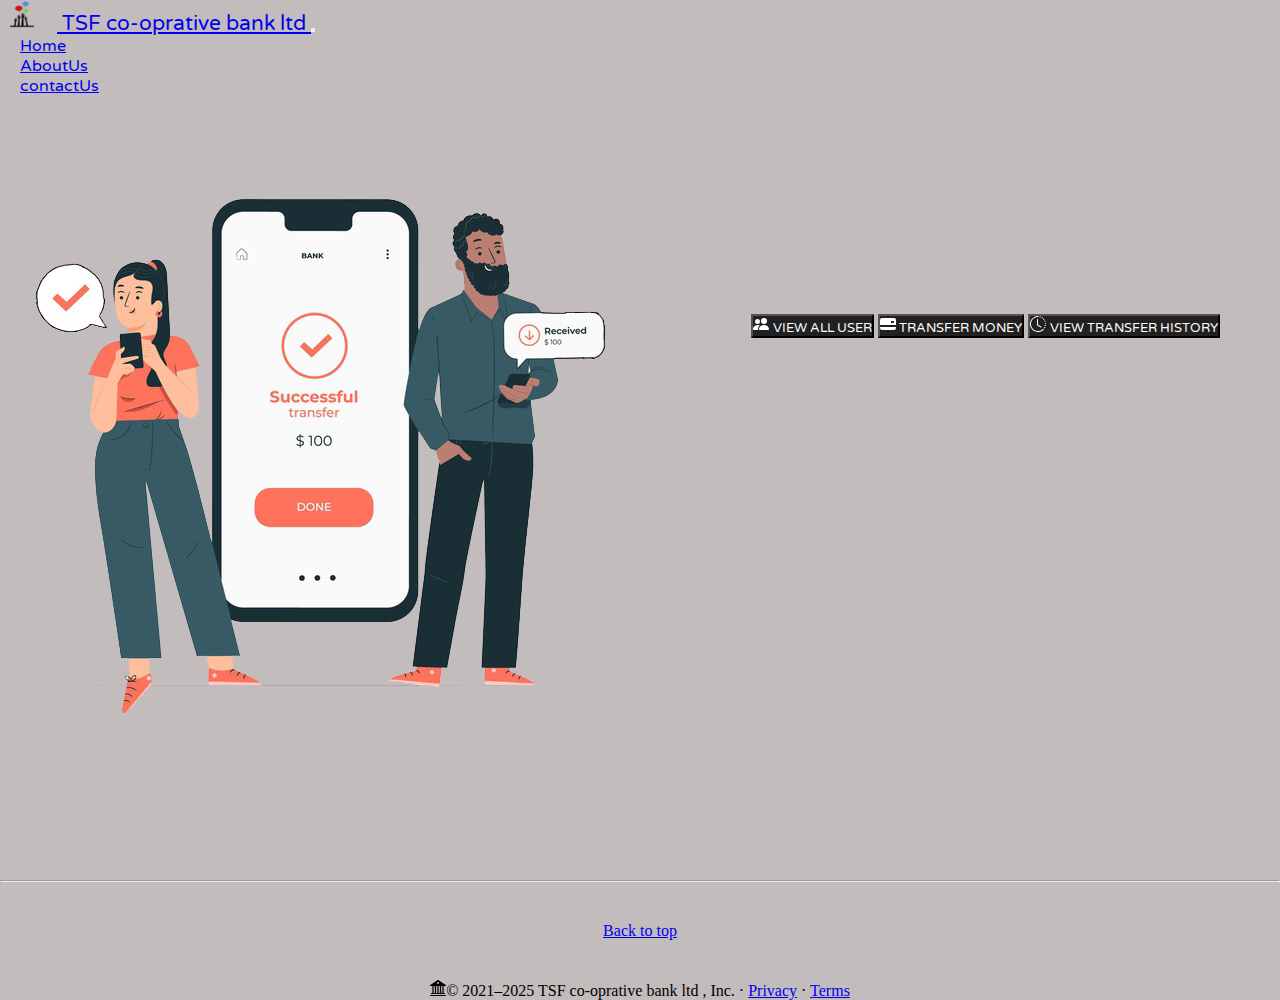
<file: Index.html>
<!doctype html>
<html lang="en">

<head>
  <!-- Required meta tags -->
  <meta charset="utf-8">
  <meta name="viewport" content="width=device-width, initial-scale=1">

  <!-- Bootstrap CSS -->
  
  <link href="https://cdn.jsdelivr.net/npm/bootstrap@5.0.1/dist/css/bootstrap.min.css" rel="stylesheet"
    integrity="sha384-+0n0xVW2eSR5OomGNYDnhzAbDsOXxcvSN1TPprVMTNDbiYZCxYbOOl7+AMvyTG2x" crossorigin="anonymous">
  <link rel="stylesheet" href="style.css">
  <link rel="preconnect" href="https://fonts.gstatic.com">
  <link href="https://fonts.googleapis.com/css2?family=Varela+Round&display=swap" rel="stylesheet">
  
  <title>eBanking</title>
    <link href="image/logo_small.png" rel="icon">
    <meta name="theme-color" content="rgb(41, 43, 44)">
</head>

<body>
  <!-- <section> -->
  <nav class="navbar navbar-expand-lg navbar-dark bg-dark" id="navbar">
    <div class="container-fluid">
      <a class="navbar-brand" href="#">
        <img src="image/logo_small.png" alt="" id="logo" class="d-inline-block align-text-top">
        TSF co-oprative bank ltd
      </a>
      <button class="navbar-toggler" type="button" data-bs-toggle="collapse" data-bs-target="#navbarSupportedContent"
        aria-controls="navbarSupportedContent" aria-expanded="false" aria-label="Toggle navigation">
        <span class="navbar-toggler-icon"></span>
      </button>

      <div class="collapse navbar-collapse" id="navbarSupportedContent">
        <ul class="navbar-nav me-auto mb-2 mb-lg-0">
          <li class="nav-item">
            <a class="nav-link active" aria-current="page" href="#">Home</a>
          </li>
          <li class="nav-item">
            <a class="nav-link" href="About.html">AboutUs</a>
          </li>
          <li class="nav-item">
            <a class="nav-link" href="contact.html">contactUs</a>
          </li>

        </ul>

      </div>
    </div>
  </nav>

  <div class="content">
    <!-- bank image -->
    <div id="ImgDiv">
      <img class="img-fluid" src="image/banking.png" alt="Image can't load">
    </div>
    <!-- button section -->
    <div class="d-grid gap-2 col-6 mx-auto" id="buttons">
      <button class="btn btn-danger" type="button">
        <svg xmlns="http://www.w3.org/2000/svg" width="16" height="16" fill="currentColor" class="bi bi-people-fill"
          viewBox="0 0 16 16">
          <path d="M7 14s-1 0-1-1 1-4 5-4 5 3 5 4-1 1-1 1H7zm4-6a3 3 0 1 0 0-6 3 3 0 0 0 0 6z"></path>
          <path fill-rule="evenodd"
            d="M5.216 14A2.238 2.238 0 0 1 5 13c0-1.355.68-2.75 1.936-3.72A6.325 6.325 0 0 0 5 9c-4 0-5 3-5 4s1 1 1 1h4.216z">
          </path>
          <path d="M4.5 8a2.5 2.5 0 1 0 0-5 2.5 2.5 0 0 0 0 5z"></path>
        </svg>
        <a href="user.php"> View all user</a></button>
      <button class="btn btn-danger" type="button">
        <svg xmlns="http://www.w3.org/2000/svg" width="16" height="16" fill="currentColor"
          class="bi bi-credit-card-2-back-fill" viewBox="0 0 16 16">
          <path
            d="M0 4a2 2 0 0 1 2-2h12a2 2 0 0 1 2 2v5H0V4zm11.5 1a.5.5 0 0 0-.5.5v1a.5.5 0 0 0 .5.5h2a.5.5 0 0 0 .5-.5v-1a.5.5 0 0 0-.5-.5h-2zM0 11v1a2 2 0 0 0 2 2h12a2 2 0 0 0 2-2v-1H0z">
          </path>
        </svg>
        <a href="user.php">Transfer money</a></button>
      <button class="btn btn-danger" type="button">
        <svg xmlns="http://www.w3.org/2000/svg" width="16" height="16" fill="currentColor" class="bi bi-clock-history"
          viewBox="0 0 16 16">
          <path
            d="M8.515 1.019A7 7 0 0 0 8 1V0a8 8 0 0 1 .589.022l-.074.997zm2.004.45a7.003 7.003 0 0 0-.985-.299l.219-.976c.383.086.76.2 1.126.342l-.36.933zm1.37.71a7.01 7.01 0 0 0-.439-.27l.493-.87a8.025 8.025 0 0 1 .979.654l-.615.789a6.996 6.996 0 0 0-.418-.302zm1.834 1.79a6.99 6.99 0 0 0-.653-.796l.724-.69c.27.285.52.59.747.91l-.818.576zm.744 1.352a7.08 7.08 0 0 0-.214-.468l.893-.45a7.976 7.976 0 0 1 .45 1.088l-.95.313a7.023 7.023 0 0 0-.179-.483zm.53 2.507a6.991 6.991 0 0 0-.1-1.025l.985-.17c.067.386.106.778.116 1.17l-1 .025zm-.131 1.538c.033-.17.06-.339.081-.51l.993.123a7.957 7.957 0 0 1-.23 1.155l-.964-.267c.046-.165.086-.332.12-.501zm-.952 2.379c.184-.29.346-.594.486-.908l.914.405c-.16.36-.345.706-.555 1.038l-.845-.535zm-.964 1.205c.122-.122.239-.248.35-.378l.758.653a8.073 8.073 0 0 1-.401.432l-.707-.707z" />
          <path d="M8 1a7 7 0 1 0 4.95 11.95l.707.707A8.001 8.001 0 1 1 8 0v1z" />
          <path
            d="M7.5 3a.5.5 0 0 1 .5.5v5.21l3.248 1.856a.5.5 0 0 1-.496.868l-3.5-2A.5.5 0 0 1 7 9V3.5a.5.5 0 0 1 .5-.5z" />
        </svg>
        <a href="transactionhistory.php">View transfer history</a></button>
    </div>
  </div>
<!-- </section> -->
<!-- <section class="footer"> -->




  <div id="foot">
    <hr>
    <footer class="container">
      <p class="float-end"><a href="#">Back to top</a></p>

      <p><svg xmlns="http://www.w3.org/2000/svg" width="16" height="16" fill="currentColor" class="bi bi-bank2"
          viewBox="0 0 16 16">
          <path
            d="M8.277.084a.5.5 0 0 0-.554 0l-7.5 5A.5.5 0 0 0 .5 6h1.875v7H1.5a.5.5 0 0 0 0 1h13a.5.5 0 1 0 0-1h-.875V6H15.5a.5.5 0 0 0 .277-.916l-7.5-5zM12.375 6v7h-1.25V6h1.25zm-2.5 0v7h-1.25V6h1.25zm-2.5 0v7h-1.25V6h1.25zm-2.5 0v7h-1.25V6h1.25zM8 4a1 1 0 1 1 0-2 1 1 0 0 1 0 2zM.5 15a.5.5 0 0 0 0 1h15a.5.5 0 1 0 0-1H.5z" />
        </svg>© 2021–2025 TSF co-oprative bank ltd , Inc. · <a href="#">Privacy</a> · <a href="#">Terms</a></p>
    </footer>
  </div>
<!-- </section> -->

  </div>

  <!-- Optional JavaScript; choose one of the two! -->

  <!-- Option 1: Bootstrap Bundle with Popper -->
  <script src="https://cdn.jsdelivr.net/npm/bootstrap@5.0.1/dist/js/bootstrap.bundle.min.js"
    integrity="sha384-gtEjrD/SeCtmISkJkNUaaKMoLD0//ElJ19smozuHV6z3Iehds+3Ulb9Bn9Plx0x4"
    crossorigin="anonymous"></script>

  <!-- Option 2: Separate Popper and Bootstrap JS -->
  <!--
    <script src="https://cdn.jsdelivr.net/npm/@popperjs/core@2.9.2/dist/umd/popper.min.js" integrity="sha384-IQsoLXl5PILFhosVNubq5LC7Qb9DXgDA9i+tQ8Zj3iwWAwPtgFTxbJ8NT4GN1R8p" crossorigin="anonymous"></script>
    <script src="https://cdn.jsdelivr.net/npm/bootstrap@5.0.1/dist/js/bootstrap.min.js" integrity="sha384-Atwg2Pkwv9vp0ygtn1JAojH0nYbwNJLPhwyoVbhoPwBhjQPR5VtM2+xf0Uwh9KtT" crossorigin="anonymous"></script>
    -->
</body>

</html>
</file>
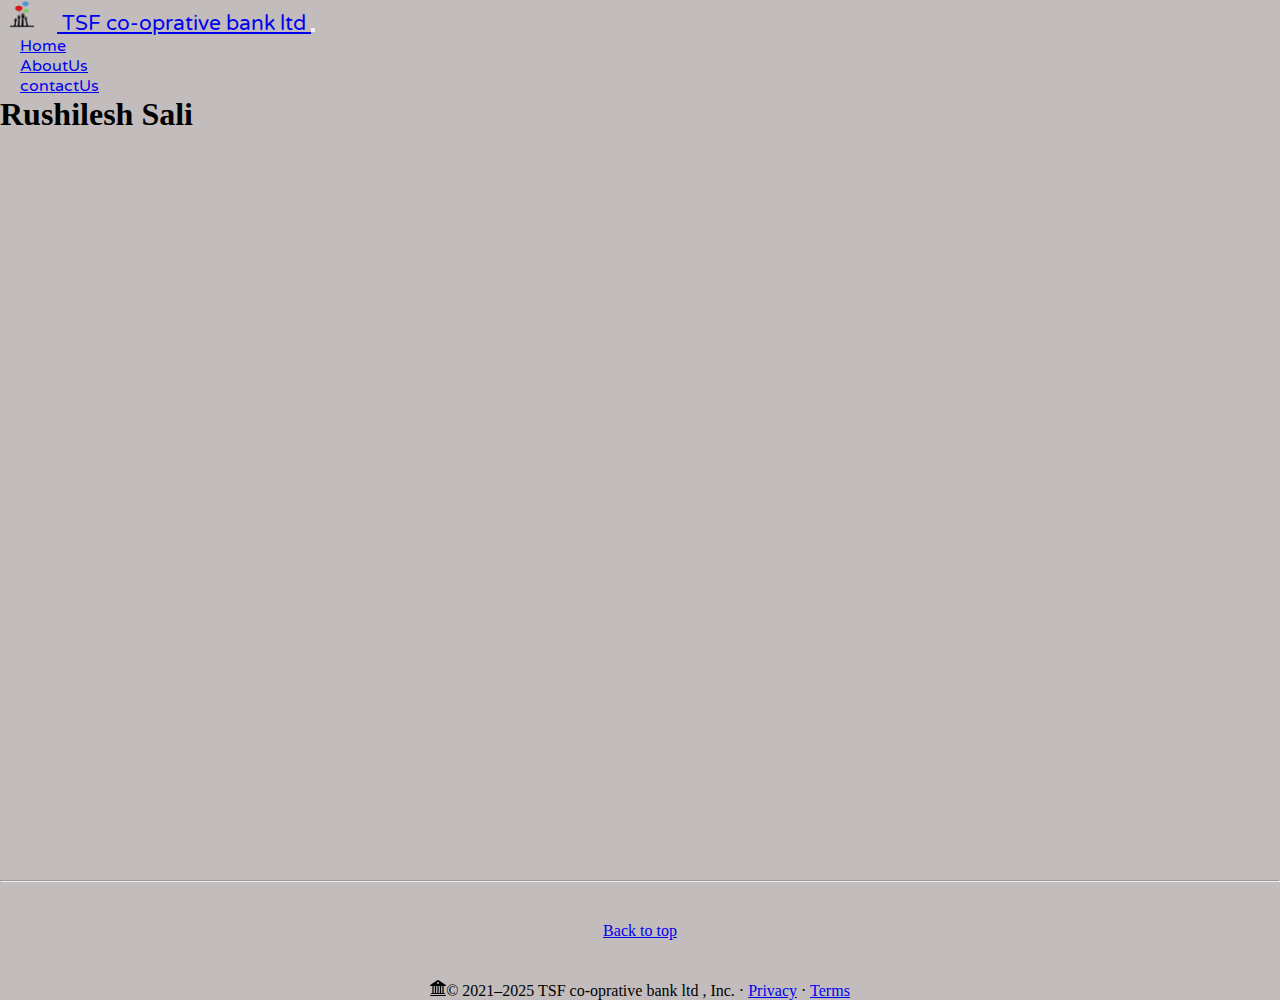
<file: About.html>
<!doctype html>
<html lang="en">

<head>
  <!-- Required meta tags -->
  <meta charset="utf-8">
  <meta name="viewport" content="width=device-width, initial-scale=1">

  <!-- Bootstrap CSS -->
  <link href="https://cdn.jsdelivr.net/npm/bootstrap@5.0.1/dist/css/bootstrap.min.css" rel="stylesheet"
    integrity="sha384-+0n0xVW2eSR5OomGNYDnhzAbDsOXxcvSN1TPprVMTNDbiYZCxYbOOl7+AMvyTG2x" crossorigin="anonymous">
  <link href="https://fonts.googleapis.com/css2?family=Varela+Round&display=swap" rel="stylesheet">
  <link rel="stylesheet" href="style.css">
  <style>
    * {
      margin: 0px;
      padding: 0px;

    }

    body {
      background: rgb(195 188 188);
    }

    .navbar-brand {

      font-family: 'Varela Round', sans-serif;
      font-size: 130%;
    }

    #logo {
      max-height: 30px;
      padding-left: 10px;
      padding-right: 23px;
    }

    .navbar-nav {
      padding-right: 20px;

    }

    .nav-item {
      padding: 0px 20px;
      font-family: 'Varela Round', sans-serif;
    }

    #navbar li a:hover {

      color: rgba(252, 0, 0, 0.884);
    }

    #foot {


      position: absolute;
      bottom: 0;
      width: 100%;
      height: 60px;
      /* margin-bottom: 40px; */




    }

    .container p {
      margin-bottom: 40px;
      text-align: center;
    }

    #foot hr {
      margin-top: 40px;
      margin-bottom: 40px;
    }

    @media screen and (max-width: 500px) {
      .navbar {
        max-width: 100%;

      }

      .navbar-brand {
        font-family: 'Varela Round', sans-serif;
        font-size: 60%;
      }

      #logo {
        max-height: 20px;
        padding-left: 5px;
        padding-right: 15px;
      }
    }
  </style>
  <title>eBanking</title>
</head>

<body>
  <nav class="navbar navbar-expand-lg navbar-dark bg-dark" id="navbar">
    <div class="container-fluid">
      <a class="navbar-brand" href="#">
        <img src="image/logo_small.png" alt="" id="logo" class="d-inline-block align-text-top">
        TSF co-oprative bank ltd
      </a>
      <button class="navbar-toggler" type="button" data-bs-toggle="collapse" data-bs-target="#navbarSupportedContent"
        aria-controls="navbarSupportedContent" aria-expanded="false" aria-label="Toggle navigation">
        <span class="navbar-toggler-icon"></span>
      </button>

      <div class="collapse navbar-collapse" id="navbarSupportedContent">
        <ul class="navbar-nav me-auto mb-2 mb-lg-0">
          <li class="nav-item">
            <a class="nav-link " aria-current="page" href="Index.html">Home</a>
          </li>
          <li class="nav-item">
            <a class="nav-link active" href="#">AboutUs</a>
          </li>
          <li class="nav-item">
            <a class="nav-link " href="contact.html">contactUs</a>
          </li>

        </ul>

      </div>
    </div>
  </nav>
  <div class="block">
    <h1>Rushilesh Sali</h1>
    <p></p>

  </div>
  <div id="foot">
    <hr>
    <footer class="container">
      <p class="float-end"><a href="#">Back to top</a></p>

      <p><svg xmlns="http://www.w3.org/2000/svg" width="16" height="16" fill="currentColor" class="bi bi-bank2"
          viewBox="0 0 16 16">
          <path
            d="M8.277.084a.5.5 0 0 0-.554 0l-7.5 5A.5.5 0 0 0 .5 6h1.875v7H1.5a.5.5 0 0 0 0 1h13a.5.5 0 1 0 0-1h-.875V6H15.5a.5.5 0 0 0 .277-.916l-7.5-5zM12.375 6v7h-1.25V6h1.25zm-2.5 0v7h-1.25V6h1.25zm-2.5 0v7h-1.25V6h1.25zm-2.5 0v7h-1.25V6h1.25zM8 4a1 1 0 1 1 0-2 1 1 0 0 1 0 2zM.5 15a.5.5 0 0 0 0 1h15a.5.5 0 1 0 0-1H.5z" />
        </svg>© 2021–2025 TSF co-oprative bank ltd , Inc. · <a href="#">Privacy</a> · <a href="#">Terms</a></p>
    </footer>
  </div>

  </div>


  <!-- Optional JavaScript; choose one of the two! -->

  <!-- Option 1: Bootstrap Bundle with Popper -->
  <script src="https://cdn.jsdelivr.net/npm/bootstrap@5.0.1/dist/js/bootstrap.bundle.min.js"
    integrity="sha384-gtEjrD/SeCtmISkJkNUaaKMoLD0//ElJ19smozuHV6z3Iehds+3Ulb9Bn9Plx0x4"
    crossorigin="anonymous"></script>

  <!-- Option 2: Separate Popper and Bootstrap JS -->
  <!--
    <script src="https://cdn.jsdelivr.net/npm/@popperjs/core@2.9.2/dist/umd/popper.min.js" integrity="sha384-IQsoLXl5PILFhosVNubq5LC7Qb9DXgDA9i+tQ8Zj3iwWAwPtgFTxbJ8NT4GN1R8p" crossorigin="anonymous"></script>
    <script src="https://cdn.jsdelivr.net/npm/bootstrap@5.0.1/dist/js/bootstrap.min.js" integrity="sha384-Atwg2Pkwv9vp0ygtn1JAojH0nYbwNJLPhwyoVbhoPwBhjQPR5VtM2+xf0Uwh9KtT" crossorigin="anonymous"></script>
    -->
</body>

</html>
</file>
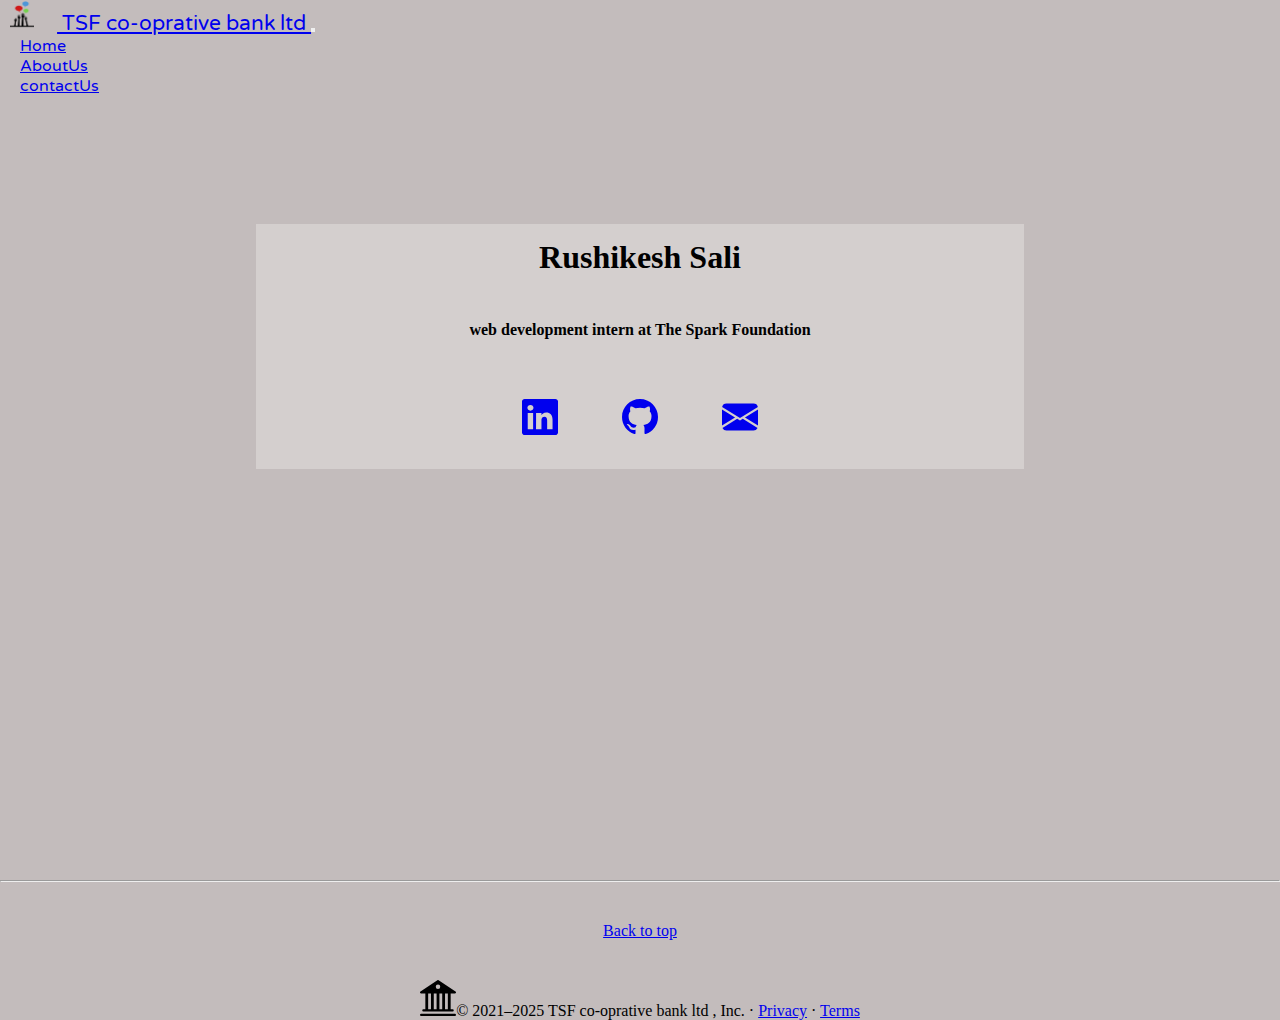
<file: contact.html>
<!doctype html>
<html lang="en">

<head>
  <!-- Required meta tags -->
  <meta charset="utf-8">
  <meta name="viewport" content="width=device-width, initial-scale=1">

  <!-- Bootstrap CSS -->
  <link href="https://cdn.jsdelivr.net/npm/bootstrap@5.0.1/dist/css/bootstrap.min.css" rel="stylesheet"
    integrity="sha384-+0n0xVW2eSR5OomGNYDnhzAbDsOXxcvSN1TPprVMTNDbiYZCxYbOOl7+AMvyTG2x" crossorigin="anonymous">
  <link href="https://fonts.googleapis.com/css2?family=Varela+Round&display=swap" rel="stylesheet">

  <style>
    * {
      margin: 0px;
      padding: 0px;

    }

    body {
      background: rgb(195 188 188);
    }

    .navbar-brand {

      font-family: 'Varela Round', sans-serif;
      font-size: 130%;
    }

    #logo {
      max-height: 30px;
      padding-left: 10px;
      padding-right: 23px;
    }

    .navbar-nav {
      padding-right: 20px;

    }

    .nav-item {
      padding: 0px 20px;
      font-family: 'Varela Round', sans-serif;
    }

    #navbar li a:hover {

      color: rgba(252, 0, 0, 0.884);
    }

    .about {
      display: flex;
      flex-direction: column;
      justify-content: center;
      background: rgba(253, 252, 250, 0.3);
      margin: auto;
      max-width: 60%;
      max-height: 60%;
      margin-top: 10%;

    }

    .about h1 {
      text-align: center;
      font-weight: bolder;
      margin: 15px;
      color: black;
    }

    .about p {
      text-align: center;
      font-weight: bold;
      margin: 30px;
      color: black;
    }


    .about span {

      margin: 30px auto;
    }

    .about span a {
      padding: 30px;

    }


    #foot {


      position: absolute;
      bottom: 0;
      width: 100%;
      height: 60px;
      /* margin-bottom: 40px; */




    }

    .container p {
      margin-bottom: 40px;
      text-align: center;
    }

    #foot hr {
      margin-top: 40px;
      margin-bottom: 40px;
    }

    @media screen and (max-width: 500px) {
      .navbar {
        max-width: 100%;

      }

      .navbar-brand {
        font-family: 'Varela Round', sans-serif;
        font-size: 60%;
      }

      #logo {
        max-height: 20px;
        padding-left: 5px;
        padding-right: 15px;
      }
    }
  </style>
  <title>eBanking</title>
</head>

<body>
  <nav class="navbar navbar-expand-lg navbar-dark bg-dark" id="navbar">
    <div class="container-fluid">
      <a class="navbar-brand" href="#">
        <img src="image/logo_small.png" alt="" id="logo" class="d-inline-block align-text-top">
        TSF co-oprative bank ltd
      </a>
      <button class="navbar-toggler" type="button" data-bs-toggle="collapse" data-bs-target="#navbarSupportedContent"
        aria-controls="navbarSupportedContent" aria-expanded="false" aria-label="Toggle navigation">
        <span class="navbar-toggler-icon"></span>
      </button>

      <div class="collapse navbar-collapse" id="navbarSupportedContent">
        <ul class="navbar-nav me-auto mb-2 mb-lg-0">
          <li class="nav-item">
            <a class="nav-link " aria-current="page" href="Index.html">Home</a>
          </li>
          <li class="nav-item">
            <a class="nav-link" href="About.html">AboutUs</a>
          </li>
          <li class="nav-item">
            <a class="nav-link active" href="#">contactUs</a>
          </li>

        </ul>

      </div>
    </div>
  </nav>

  <div class="about">
    <h1>Rushikesh Sali</h1>
    <p>web development intern at The Spark Foundation</p>
    <span>
      <a href="https://www.linkedin.com/in/rushikesh-sali-87b2b0199/"  title="LinkedIn Profile"><svg xmlns="http://www.w3.org/2000/svg" width="36"
          height="36" fill="currentColor" class="bi bi-linkedin" viewBox="0 0 16 16">
          <path
            d="M0 1.146C0 .513.526 0 1.175 0h13.65C15.474 0 16 .513 16 1.146v13.708c0 .633-.526 1.146-1.175 1.146H1.175C.526 16 0 15.487 0 14.854V1.146zm4.943 12.248V6.169H2.542v7.225h2.401zm-1.2-8.212c.837 0 1.358-.554 1.358-1.248-.015-.709-.52-1.248-1.342-1.248-.822 0-1.359.54-1.359 1.248 0 .694.521 1.248 1.327 1.248h.016zm4.908 8.212V9.359c0-.216.016-.432.08-.586.173-.431.568-.878 1.232-.878.869 0 1.216.662 1.216 1.634v3.865h2.401V9.25c0-2.22-1.184-3.252-2.764-3.252-1.274 0-1.845.7-2.165 1.193v.025h-.016a5.54 5.54 0 0 1 .016-.025V6.169h-2.4c.03.678 0 7.225 0 7.225h2.4z" />
        </svg><i class="bi bi-linkedin"></i></a>

      <a href="https://github.com/Rushikesh-Sali/Basic-Banking-System"  title="github Profile"><svg xmlns="http://www.w3.org/2000/svg"
          width="36" height="36" fill="currentColor" class="bi bi-github" viewBox="0 0 16 16">
          <path
            d="M8 0C3.58 0 0 3.58 0 8c0 3.54 2.29 6.53 5.47 7.59.4.07.55-.17.55-.38 0-.19-.01-.82-.01-1.49-2.01.37-2.53-.49-2.69-.94-.09-.23-.48-.94-.82-1.13-.28-.15-.68-.52-.01-.53.63-.01 1.08.58 1.23.82.72 1.21 1.87.87 2.33.66.07-.52.28-.87.51-1.07-1.78-.2-3.64-.89-3.64-3.95 0-.87.31-1.59.82-2.15-.08-.2-.36-1.02.08-2.12 0 0 .67-.21 2.2.82.64-.18 1.32-.27 2-.27.68 0 1.36.09 2 .27 1.53-1.04 2.2-.82 2.2-.82.44 1.1.16 1.92.08 2.12.51.56.82 1.27.82 2.15 0 3.07-1.87 3.75-3.65 3.95.29.25.54.73.54 1.48 0 1.07-.01 1.93-.01 2.2 0 .21.15.46.55.38A8.012 8.012 0 0 0 16 8c0-4.42-3.58-8-8-8z" />
        </svg><i class="bi bi-github"></i></a>


      <a href="mailto:rushikeshsali800@gmail.com" title="mailto:rushikeshsali800@gmail.com"><svg xmlns="http://www.w3.org/2000/svg" width="36" height="36"
          fill="currentColor" class="bi bi-envelope-fill" viewBox="0 0 16 16">
          <path
            d="M.05 3.555A2 2 0 0 1 2 2h12a2 2 0 0 1 1.95 1.555L8 8.414.05 3.555zM0 4.697v7.104l5.803-3.558L0 4.697zM6.761 8.83l-6.57 4.027A2 2 0 0 0 2 14h12a2 2 0 0 0 1.808-1.144l-6.57-4.027L8 9.586l-1.239-.757zm3.436-.586L16 11.801V4.697l-5.803 3.546z" />
        </svg><i class="bi bi-envelope-fill"></i></a>
    </span>

  </div>
  <div id="foot">
    <hr>
    <footer class="container">
      <p class="float-end"><a href="#">Back to top</a></p>

      <p><svg xmlns="http://www.w3.org/2000/svg" width="36" height="36" fill="currentColor" class="bi bi-bank2"
          viewBox="0 0 16 16">
          <path
            d="M8.277.084a.5.5 0 0 0-.554 0l-7.5 5A.5.5 0 0 0 .5 6h1.875v7H1.5a.5.5 0 0 0 0 1h13a.5.5 0 1 0 0-1h-.875V6H15.5a.5.5 0 0 0 .277-.916l-7.5-5zM12.375 6v7h-1.25V6h1.25zm-2.5 0v7h-1.25V6h1.25zm-2.5 0v7h-1.25V6h1.25zm-2.5 0v7h-1.25V6h1.25zM8 4a1 1 0 1 1 0-2 1 1 0 0 1 0 2zM.5 15a.5.5 0 0 0 0 1h15a.5.5 0 1 0 0-1H.5z" />
        </svg>© 2021–2025 TSF co-oprative bank ltd , Inc. · <a href="#">Privacy</a> · <a href="#">Terms</a></p>
    </footer>
  </div>




  <!-- Optional JavaScript; choose one of the two! -->

  <!-- Option 1: Bootstrap Bundle with Popper -->
  <script src="https://cdn.jsdelivr.net/npm/bootstrap@5.0.1/dist/js/bootstrap.bundle.min.js"
    integrity="sha384-gtEjrD/SeCtmISkJkNUaaKMoLD0//ElJ19smozuHV6z3Iehds+3Ulb9Bn9Plx0x4"
    crossorigin="anonymous"></script>

  <!-- Option 2: Separate Popper and Bootstrap JS -->
  <!--
    <script src="https://cdn.jsdelivr.net/npm/@popperjs/core@2.9.2/dist/umd/popper.min.js" integrity="sha384-IQsoLXl5PILFhosVNubq5LC7Qb9DXgDA9i+tQ8Zj3iwWAwPtgFTxbJ8NT4GN1R8p" crossorigin="anonymous"></script>
    <script src="https://cdn.jsdelivr.net/npm/bootstrap@5.0.1/dist/js/bootstrap.min.js" integrity="sha384-Atwg2Pkwv9vp0ygtn1JAojH0nYbwNJLPhwyoVbhoPwBhjQPR5VtM2+xf0Uwh9KtT" crossorigin="anonymous"></script>
    -->
</body>

</html>
</file>
<file: style.css>
*{
    margin: 0px;
    padding: 0px;
    
}
body{
    background: rgb(195 188 188);
}
.navbar-brand{
    
    font-family: 'Varela Round', sans-serif;
    font-size: 130%;
}
#logo{
    max-height: 30px;
    padding-left: 10px;
    padding-right: 23px;
}
.navbar-nav{
   padding-right: 20px;
    
}
.nav-item{
    padding: 0px 20px;
    font-family: 'Varela Round', sans-serif;
}
#navbar li a:hover{

    color: rgba(252, 0, 0, 0.884);
}
.row{
    display: flex;
    flex-direction: column;
}
#ImgDiv{
    float: left;
     max-height: 80%;
     max-width: 40%;
}
 #buttons {
    
    max-width: 40%;
    float: right;
    margin-top: auto;
    margin-top: 17%;
    margin-right: 0px;
    padding-right: 60px;
    text-transform: uppercase;
    
   
}

.btn-danger {
 
    text-transform: uppercase;
    color: #fff;
     background-color: #222121;
    border-color: #000000;
    
}


#foot{
   
    
    position:absolute;
    bottom:0;
    width:100%;
    height: 60px;
  
    
    
    
   
}
.container p{
    margin-bottom: 40px;
    text-align: center;
}

#foot hr{
    margin-top: 40px;
    margin-bottom: 40px;
}

.btn-danger a {
 
 text-decoration: none;
color: #fff;   
font-family: 'Varela Round', sans-serif; 
}


@media screen and (max-width: 500px){
    
    .navbar{
        max-width: 100%;

    }
    .navbar-brand {
        font-family: 'Varela Round', sans-serif;
        font-size: 60%;
    }
    #logo{
        max-height: 20px;
        padding-left: 5px;
        padding-right: 15px;
    }
    .img-fluid{
       display:none;
       /* position:absolute;
       max-height:70% */
       
    }
    #buttons{
        display:block;
        position:relative;
        margin: 30px auto;
    }
    .content{
        display:flex;
        flex-direction:column-reverse;
    }
    #foot{
   
    
    position:relative;
    bottom:0;
    width:100%;
    height: auto;
    /* margin-bottom: 40px; */
    
    
    
   
}
.container p{
    
    text-align: center;
}

        
    
}
</file>
